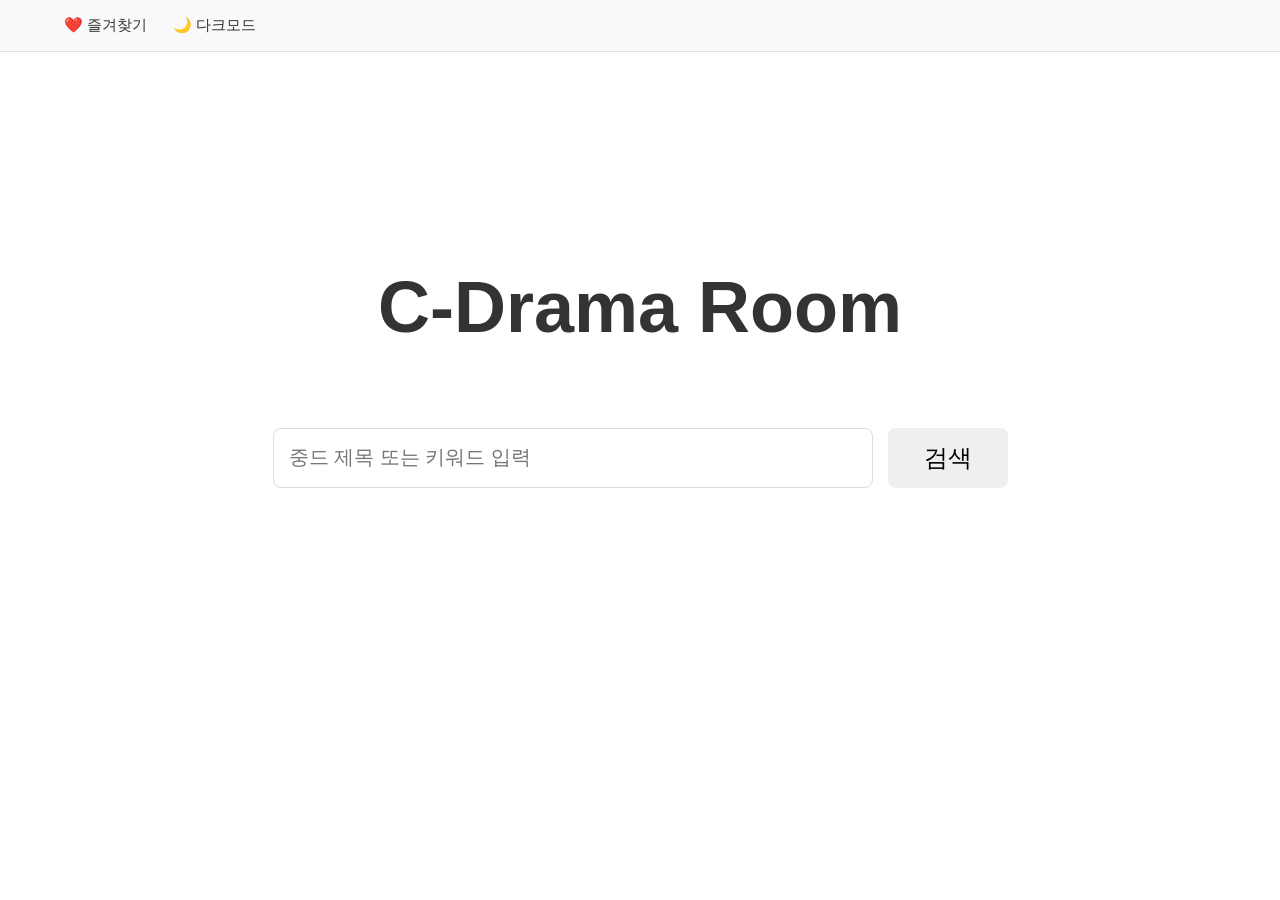
<file: index.html>
<!DOCTYPE html>
<html lang="ko">
<head>
  <meta charset="UTF-8">
  <meta name="viewport" content="width=device-width, initial-scale=1.0">
  <title>C-Drama Room</title>
  <link rel="stylesheet" href="style.css">
</head>
<body>

<header>
  <button class="menu-toggle" id="menuToggle">
    ☰
  </button>

  <nav class="nav-menu" id="navMenu">
    <a href="favorites.html">❤️ 즐겨찾기</a>
    <button id="darkModeBtn">🌙 다크모드</button>
  </nav>
</header>

<main>

  <section id="heroSection" class="hero-section">
    <h1 class="main-title" onclick="goHome()">C-Drama Room</h1>

    <div class="search-section">
      <input
        type="text"
        id="searchInput"
        placeholder="중드 제목 또는 키워드 입력"
      >

      <button id="searchBtn">
        검색
      </button>
    </div>
  </section>

  <section class="content-container">

    <h2
      id="sectionTitle"
      style="display:none;"
    >
    </h2>

    <div
      class="drama-grid"
      id="dramaGrid"
    ></div>

  </section>

</main>

<script src="script.js"></script>

</body>
</html>
</file>
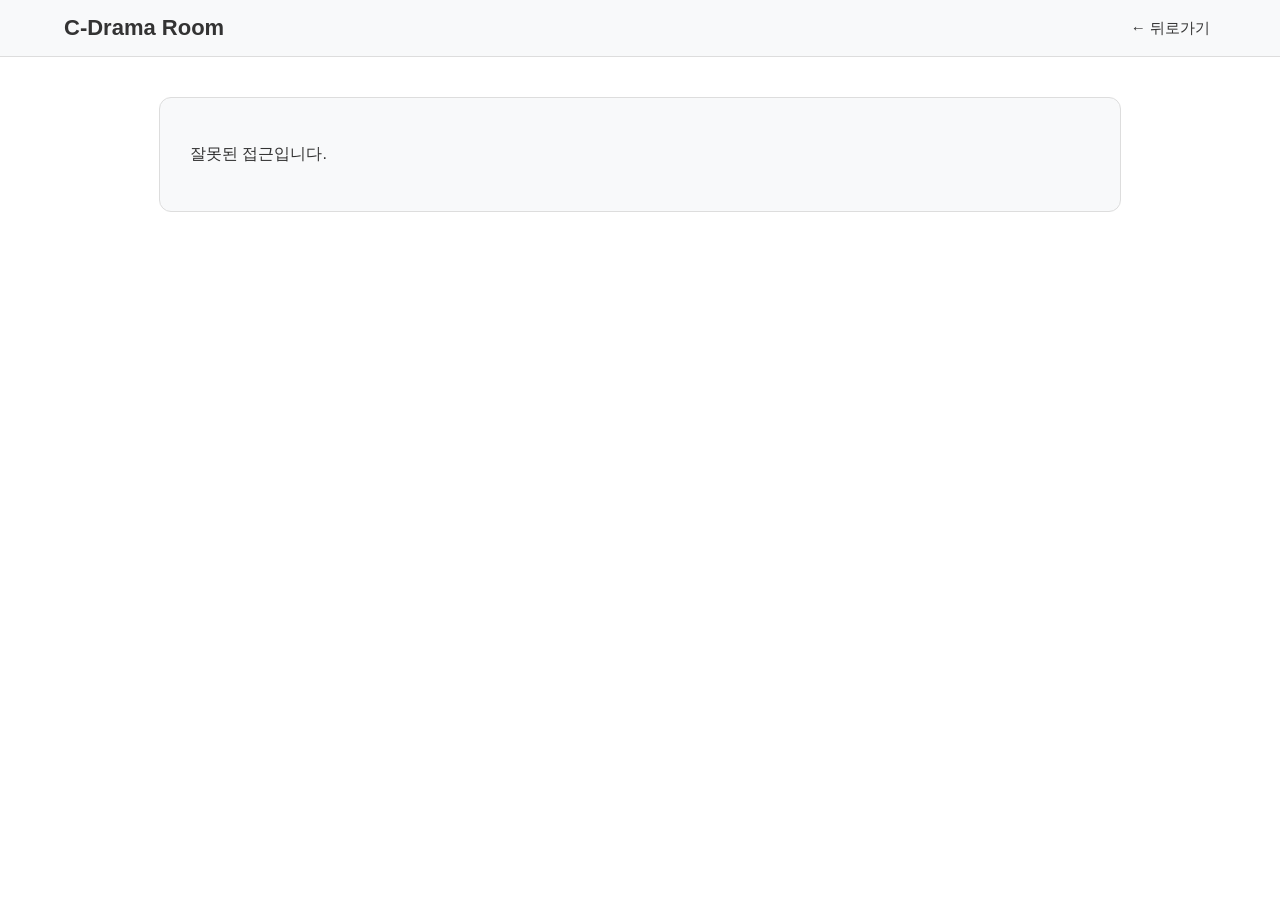
<file: detail.html>
<!DOCTYPE html>
<html lang="ko">
<head>
  <meta charset="UTF-8">
  <meta name="viewport" content="width=device-width, initial-scale=1.0">
  <title>드라마 상세 정보</title>
  <link rel="stylesheet" href="style.css">
</head>
<body>
  <header>
    <div class="logo" onclick="goHome()">
      C-Drama Room
    </div>
    <nav class="nav-menu">

      <button
        class="back-btn"
        onclick="history.back()"
      >
        ← 뒤로가기
      </button>

    </nav>
  </header>

  <main class="detail-container">
    <!-- 자바스크립트가 ID를 인식해 이 영역을 채우게 됩니다 -->
    <div class="detail-wrapper" id="detailWrapper">
      <p class="loading">드라마 정보를 불러오는 중입니다...</p>
    </div>
  </main>

  <script src="script.js"></script>
</body>
</html>
</file>
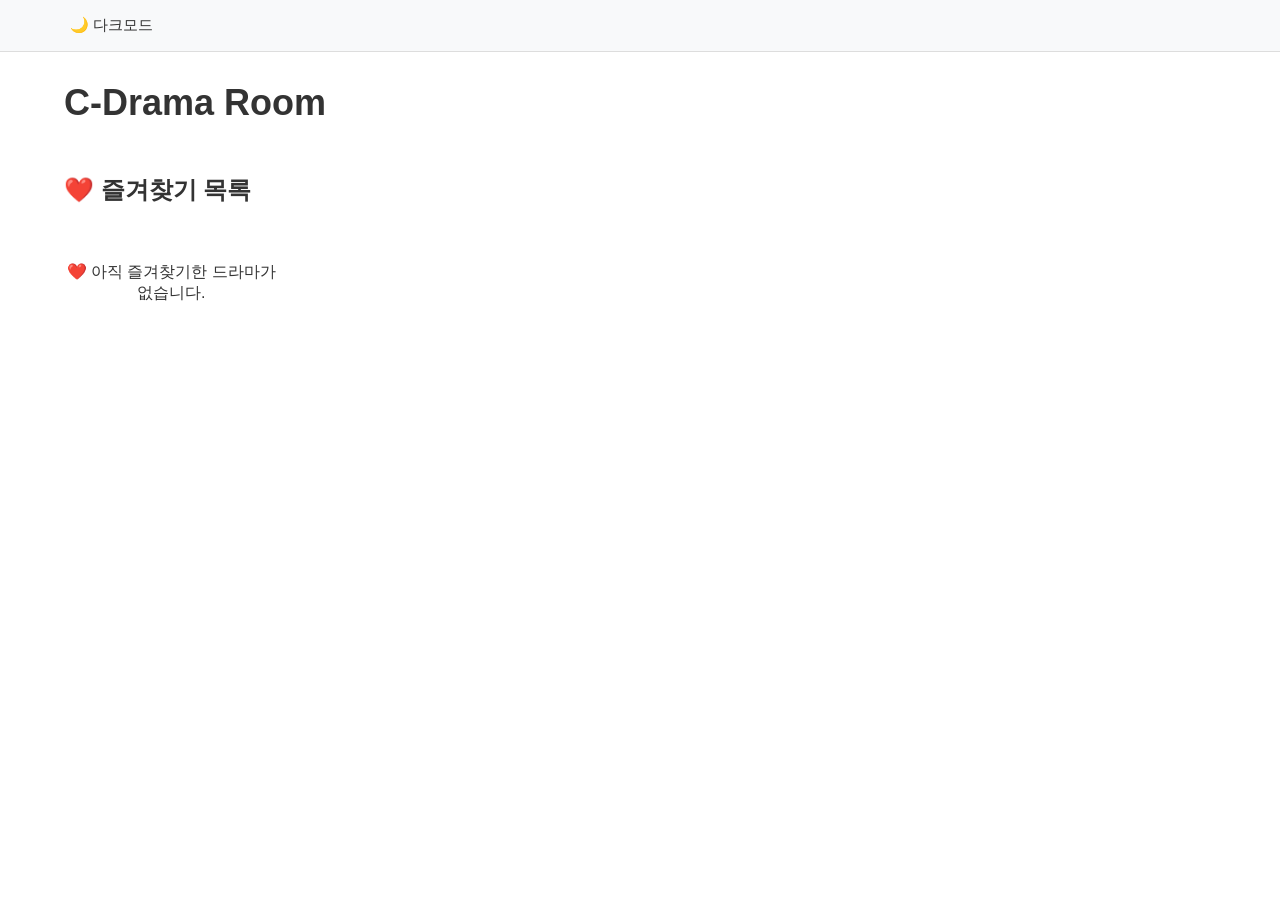
<file: favorites.html>
<!DOCTYPE html>
<html lang="ko">
<head>
  <meta charset="UTF-8">
  <meta name="viewport" content="width=device-width, initial-scale=1.0">
  <title>즐겨찾기 | C-Drama Room</title>
  <link rel="stylesheet" href="style.css">
</head>

<body class="favorite-page">

<header>
  <button class="menu-toggle" id="menuToggle">
    ☰
  </button>

  <nav class="nav-menu" id="navMenu">
    <button id="darkModeBtn">
      🌙 다크모드
    </button>
  </nav>
</header>

<main>
  <section class="hero-section search-mode">
    <h1 class="main-title" onclick="goHome()">C-Drama Room</h1>
  </section>

  <section class="content-container">
    <h2 id="sectionTitle">
      ❤️ 즐겨찾기 목록
    </h2>

    <div class="drama-grid" id="favoriteGrid">
    </div>
  </section>
</main>

<script src="script.js"></script>

</body>
</html>
<!-- <!DOCTYPE html>
<html lang="ko">
<head>
  <meta charset="UTF-8">
  <meta name="viewport" content="width=device-width, initial-scale=1.0">
  <title>즐겨찾기 | C-Drama Room</title>
  <link rel="stylesheet" href="style.css">
</head>
<body>

<header>
  <nav class="nav-menu">
    <a href="favorites.html">
      ❤️ 즐겨찾기
    </a>
    <button id="darkModeBtn">
      🌙 다크모드
    </button>
  </nav>

</header>

<main>
    <div class="logo" onclick="goHome()">
    C-Drama Room
    </div>
    
  <section class="content-container">

    <h2 class="favorite-title">
      ❤️ 즐겨찾기 목록
    </h2>

    <div class="drama-grid" id="favoriteGrid"></div>

  </section>
</main>

<script src="script.js"></script>

</body>
</html> -->
</file>
<file: style.css>
:root{
--bg-color:#ffffff;
--text-color:#333333;
--card-bg:#f8f9fa;
--border-color:#dddddd;
}

[data-theme="dark"]{
--bg-color:#121212;
--text-color:#ffffff;
--card-bg:#1e1e1e;
--border-color:#333333;
}

body{
margin:0;
font-family:sans-serif;
background:var(--bg-color);
color:var(--text-color);
}

header{
display:flex;
justify-content:space-between;
align-items:center;
padding:15px 5%;
background:var(--card-bg);
border-bottom:1px solid var(--border-color);
}

.logo{
font-size:22px;
font-weight:bold;
cursor:pointer;
}

.nav-menu{
display:flex;
align-items:center;
gap:20px;
}

.nav-menu a,
.nav-menu button{
text-decoration:none;
border:none;
background:none;
cursor:pointer;
color:var(--text-color);
font-size:15px;
}

.menu-toggle{
display:none;
border:none;
background:none;
font-size:24px;
cursor:pointer;
color:var(--text-color);
}

.search-section{
display:flex;
justify-content:center;
gap:10px;
padding:40px 5%;
flex-wrap:wrap;
}

#searchInput{
  width:350px;
  max-width:100%;
  height:65px;

  padding:0 15px;

  border:1px solid var(--border-color);
  border-radius:8px;

  background:var(--bg-color);
  color:var(--text-color);

  box-sizing:border-box;
}

#searchBtn{
  height:65px;

  padding:0 25px;

  border:none;
  border-radius:8px;

  cursor:pointer;

  box-sizing:border-box;
}

#sectionTitle{
padding:0 5%;
}

.drama-grid{
display:grid;
grid-template-columns:repeat(auto-fill,minmax(180px,1fr));
gap:20px;
padding:20px 5%;
}

.drama-card{
background:var(--card-bg);
border:1px solid var(--border-color);
border-radius:10px;
overflow:hidden;
cursor:pointer;
transition:transform .2s, box-shadow .2s;
}

.drama-card:hover{
transform:translateY(-5px);
box-shadow:0 8px 18px rgba(0,0,0,.15);
}

.drama-card img{
width:100%;
display:block;
}

.drama-card h3{
font-size:15px;
}

.detail-container{
display:flex;
justify-content:center;
padding:40px 5%;
}

.detail-wrapper{
display:flex;
gap:40px;
max-width:900px;
width:100%;
background:var(--card-bg);
border:1px solid var(--border-color);
border-radius:12px;
padding:30px;
}

.detail-poster{
  width:300px;
  height:450px;
  object-fit:cover;
  /* border-radius:10px; */
}

.detail-info{
flex:1;
}

.detail-info h2{
margin-top:0;
}

.overview{
line-height:1.7;
}

@media(max-width:768px){

.menu-toggle{
display:block;
}

.nav-menu{
display:none;
flex-direction:column;
position:absolute;
right:20px;
top:70px;
padding:15px;
background:var(--card-bg);
border:1px solid var(--border-color);
border-radius:10px;
}

.nav-menu.active{
display:flex;
}

.detail-wrapper{
flex-direction:column;
align-items:center;
text-align:center;
}

.detail-poster{
width:220px;
}
}

.ott-tags{
  display:flex;
  flex-wrap:wrap;
  gap:8px;
  margin-top:10px;
}

.ott-tag{
  display:inline-block;
  padding:6px 12px;
  border-radius:20px;

  font-size:13px;
  font-weight:bold;

  color:white;
  text-decoration:none;

  transition:transform .2s;
}

.ott-tag:hover{
  transform:scale(1.05);
}

.netflix{
  background:#E50914;
}

.disney{
  background:#113CCF;
}

.wavve{
  background:#00A7FF;
}

.watcha{
  background:#FF2F6E;
}

.tving{
  background:#FF153C;
}

.coupang{
  background:#346AFF;
}

.default-ott{
  background:#666666;
}

.favorite-btn{
  margin:5px 0;
  padding:8px 8px;
  border:none;
  border-radius:8px;
  cursor:pointer;
  background:#ff4f7b54;
  color:white;
  font-weight:bold;
  font-size:20px;
}

.back-btn{
  background:none;
  border:none;
  font-size:18px;
  cursor:pointer;
  color:var(--text-color);
}

/* 검색 전 화면 */
.hero-section{
  display:flex;
  flex-direction:column;
  justify-content:center;
  align-items:center;

  height:70vh;
}

.main-title{
  font-size:72px;
  font-weight:700;
  margin-bottom:40px;
  cursor:pointer;
}

/* 검색 후 레이아웃 */
.hero-section.search-mode{
  height:auto;
  padding:30px 5%;
  flex-direction:row;
  justify-content:flex-start;
  align-items:center;
  gap:60px;
}

.hero-section.search-mode .main-title{
  font-size:36px;
  margin:0;
}

.hero-section.search-mode .search-section{
  padding:0;
}

/* 검색창 */
.search-section{
  display:flex;
  gap:15px;
}

#searchInput{
  width:600px;
  max-width:60vw;
  height:60px;
  font-size:20px;
}

#searchBtn{
  width:120px;
  height:60px;
  font-size:24px;
}

.favorite-title{
  text-align:center;
  margin:40px 0;
}

.favorite-page .hero-section.search-mode{
  gap:0;
}
</file>
